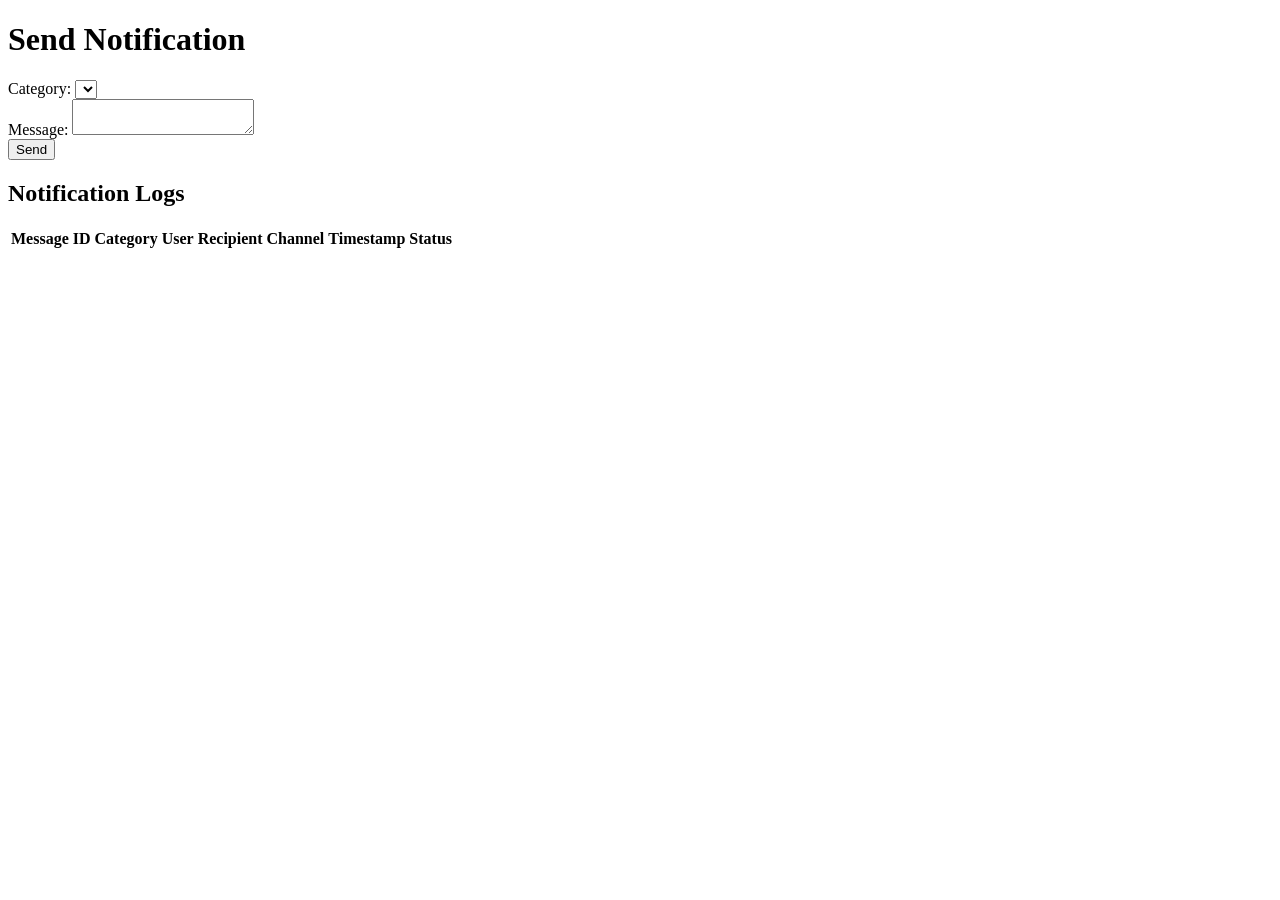
<file: notification/src/main/resources/templates/index.html>
<!DOCTYPE html>
<html xmlns:th="http://www.thymeleaf.org">
<head>
    <title>Notification System</title>
    <link rel="stylesheet" th:href="@{/css/styles.css}">
</head>
<body>
    <h1>Send Notification</h1>
    <form th:action="@{/send}" method="post" th:object="${messageRequest}">
        <label for="category">Category:</label>
        <select id="category" th:field="*{category}">
            <option th:each="cat : ${categories}" th:value="${cat}" th:text="${cat}"></option>
        </select>
        <br>
        <label for="body">Message:</label>
        <textarea id="body" th:field="*{body}" required></textarea>
        <br>
        <button type="submit">Send</button>
    </form>
    <p th:if="${error}" th:text="${error}" style="color:red;"></p>
    <p th:if="${success}" th:text="${success}" style="color:green;"></p>

    <h2>Notification Logs</h2>
    <table>
        <thead>
            <tr>
                <th>Message ID</th>
                <th>Category</th>
                <th>User</th>
                <th>Recipient</th>
                <th>Channel</th>
                <th>Timestamp</th>
                <th>Status</th>
            </tr>
        </thead>
        <tbody>
            <tr th:each="log : ${logs}">
                <td th:text="${log.messageId}"></td>
                <td th:text="${log.category}"></td>
                <td th:text="${log.userName != null ? log.userName : log.recipient}"></td>
                <td th:text="${log.recipient}"></td>
                <td th:text="${log.channel}"></td>
                <td th:text="${#temporals.format(log.timestamp, 'yyyy-MM-dd HH:mm:ss')}"></td>
                <td th:text="${log.status}"></td>
            </tr>
        </tbody>
    </table>
</body>
</html>
</file>
